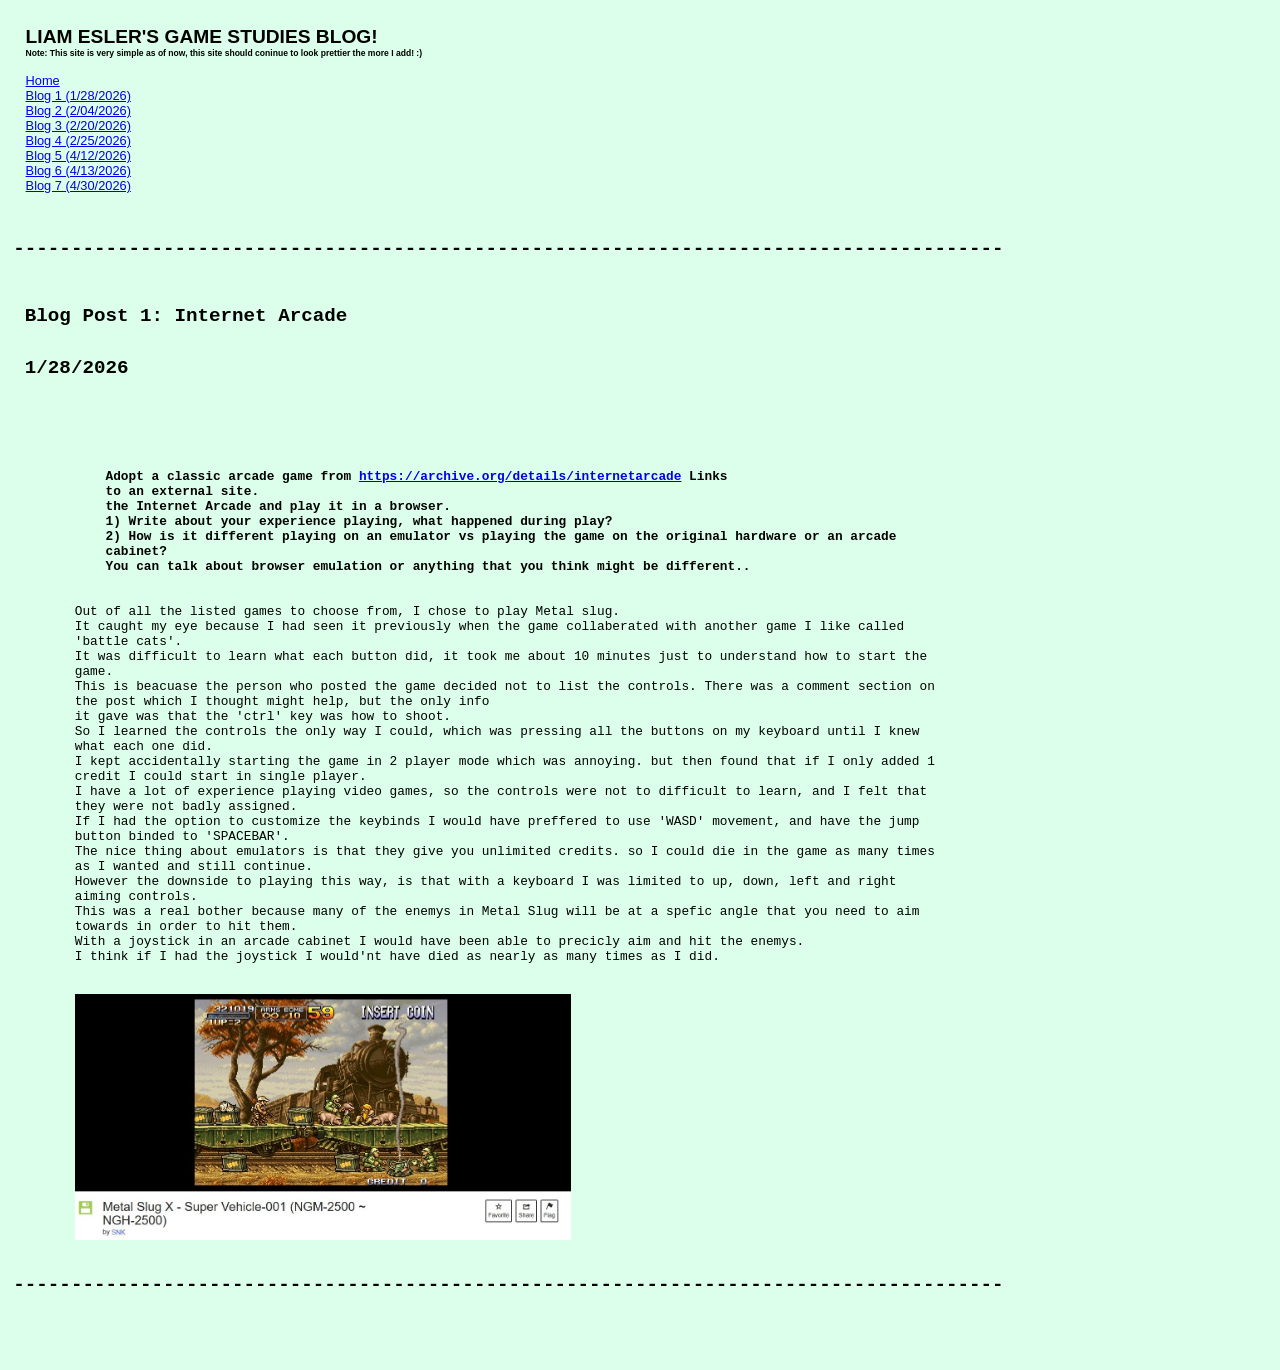
<file: blog-1.html>
<!DOCTYPE html>
<html lang="en">

<head>
    <meta charset="UTF-8">
    <meta name="viewport" content="width=device-width, initial-scale=1.0">
    <title>Liam Esler - Game Studies Blog</title>


</head>
<section class="Intro">
    <h1> LIAM ESLER'S GAME STUDIES BLOG!</h1>

    <h6>
        Note:
        This site is very simple as of now, this site should coninue to look prettier the more I add! :)
    </h6></br>
</section>

<nav>
    <a href="index.html">Home</a></br>
    <a href="blog-1.html">Blog 1 (1/28/2026)</a></br>
    <a href="blog-2.html">Blog 2 (2/04/2026)</a></br>
    <a href="blog-3.html">Blog 3 (2/20/2026)</a></br>
    <a href="blog-4.html">Blog 4 (2/25/2026)</a></br>
    <a href="blog-5.html">Blog 5 (4/12/2026)</a></br>
    <a href="blog-6.html">Blog 6 (4/13/2026)</a></br>
    <a href="blog-7.html">Blog 7 (4/30/2026)</a></br>
</nav>

<body>

    <!-- BLOG 1 -->
    <section class="blog-container">

        <h2>--------------------------------------------------------------------------------------</h2>

        <h1> Blog Post 1: Internet Arcade </h1>
        <h2> 1/28/2026</h2>

        <p>
        <h4>
            Adopt a classic arcade game from <a
                href="https://archive.org/details/internetarcade">https://archive.org/details/internetarcade</a> Links
            to an external site.
            the Internet Arcade and play it in a browser.
            1) Write about your experience playing, what happened during play?
            2) How is it different playing on an emulator vs playing the game on the original hardware or an arcade
            cabinet?
            You can talk about browser emulation or anything that you think might be different..
        </h4>
        Out of all the listed games to choose from, I chose to play Metal slug.
        It caught my eye because I had seen it previously when the game collaberated with another game I like called
        'battle cats'.
        It was difficult to learn what each button did, it took me about 10 minutes just to understand how to start the
        game.
        This is beacuase the person who posted the game decided not to list the controls. There was a comment section on
        the post which I thought might help, but the only info
        it gave was that the 'ctrl' key was how to shoot.
        So I learned the controls the only way I could, which was pressing all the buttons on my keyboard until I knew
        what each one did.
        I kept accidentally starting the game in 2 player mode which was annoying. but then found that if I only added 1
        credit I could start in single player.
        I have a lot of experience playing video games, so the controls were not to difficult to learn, and I felt that
        they were not badly assigned.
        If I had the option to customize the keybinds I would have preffered to use 'WASD' movement, and have the jump
        button binded to 'SPACEBAR'.
        The nice thing about emulators is that they give you unlimited credits. so I could die in the game as many times
        as I wanted and still continue.
        However the downside to playing this way, is that with a keyboard I was limited to up, down, left and right
        aiming controls.
        This was a real bother because many of the enemys in Metal Slug will be at a spefic angle that you need to aim
        towards in order to hit them.
        With a joystick in an arcade cabinet I would have been able to precicly aim and hit the enemys.
        I think if I had the joystick I would'nt have died as nearly as many times as I did.
        </p>
        <img src="images/metalslugx-fun.JPG" width="40%">

        <h2>--------------------------------------------------------------------------------------</h2>

    </section>

    <!-- BLOG 1 -->

</body>

<link rel="stylesheet" href="style.css">

</html>
</file>
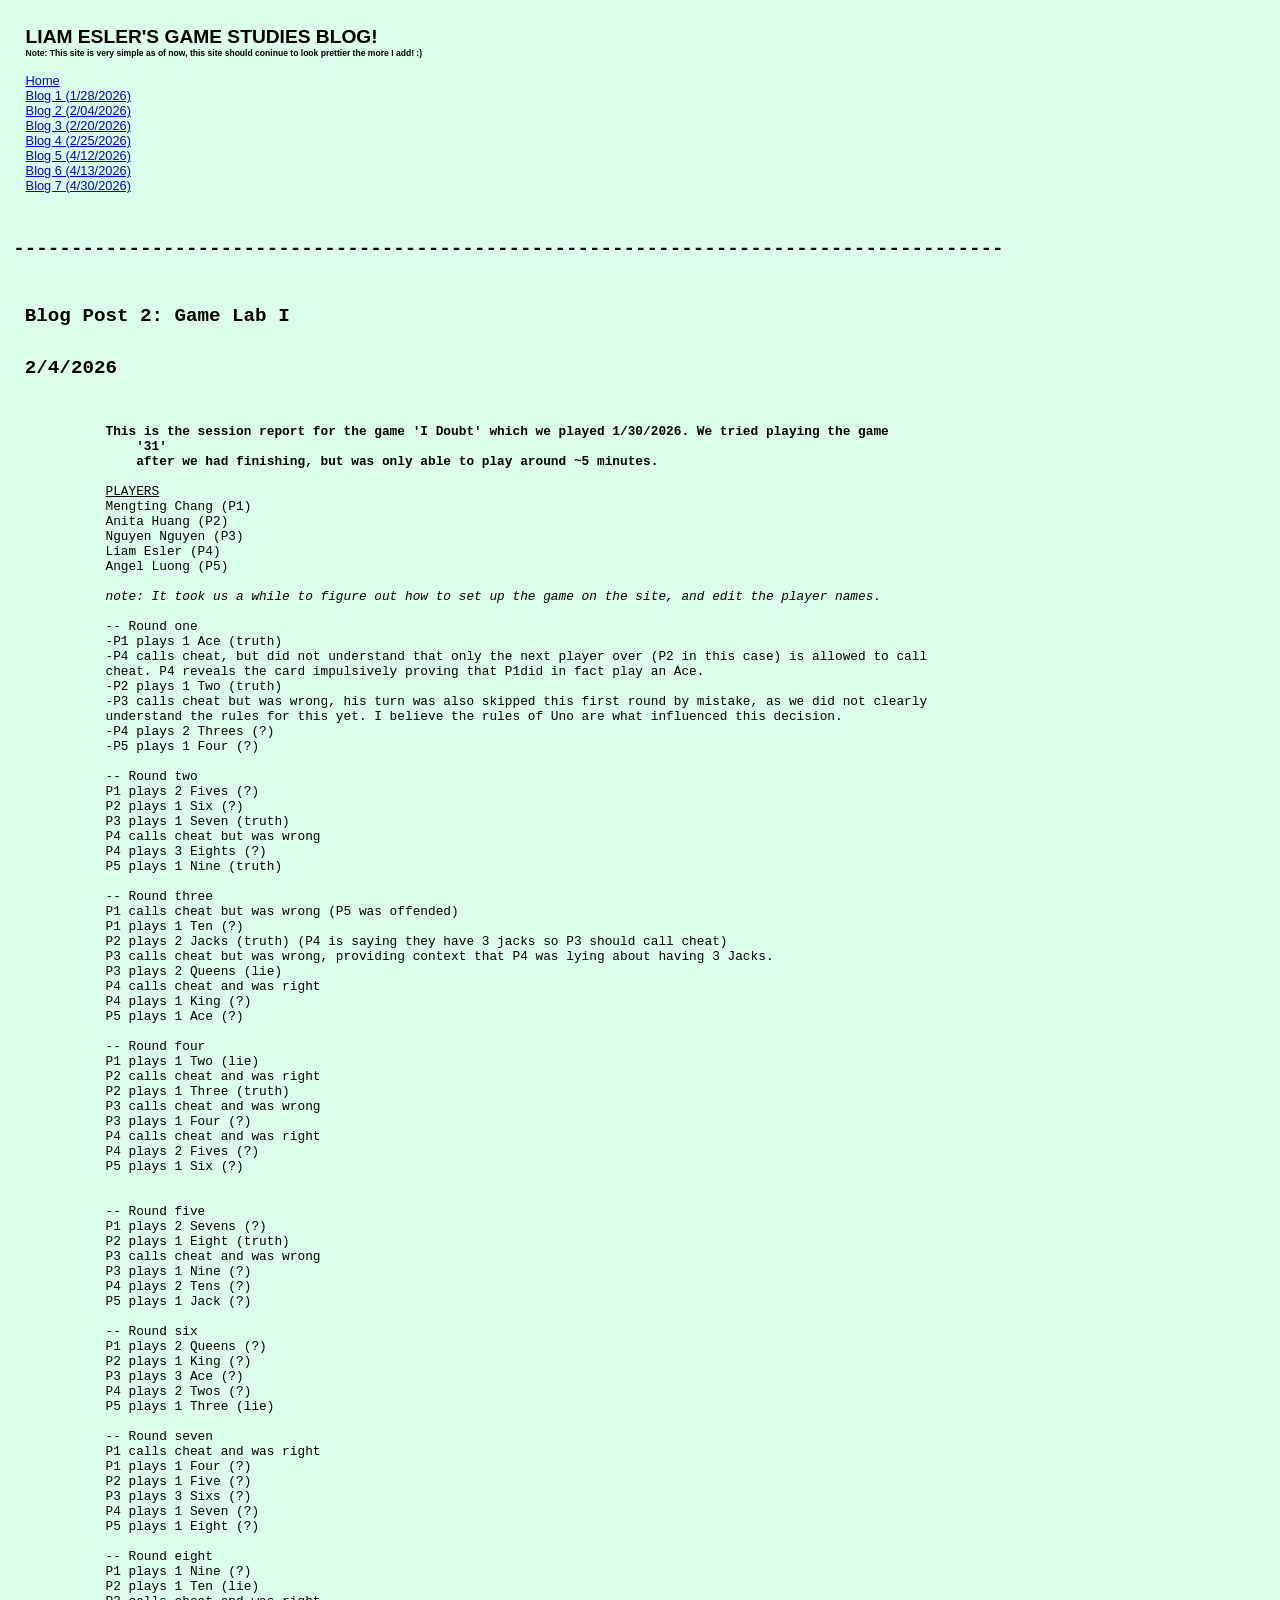
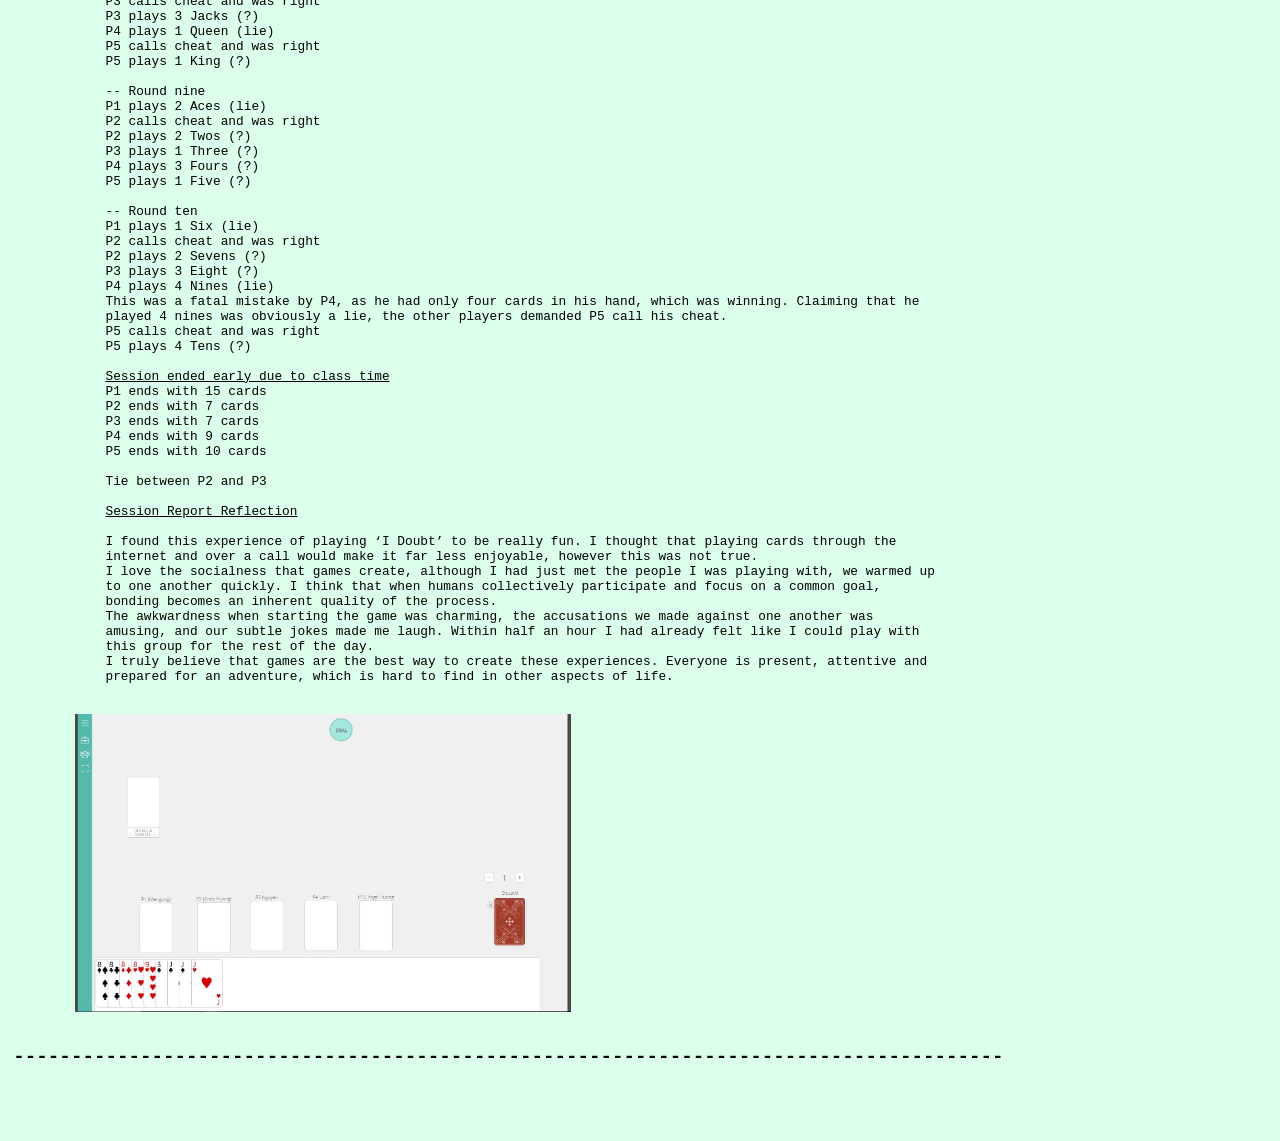
<file: blog-2.html>
<!DOCTYPE html>
<html lang="en">

<head>
    <meta charset="UTF-8">
    <meta name="viewport" content="width=device-width, initial-scale=1.0">
    <title>Liam Esler - Game Studies Blog</title>
</head>
<section class="Intro">
    <h1> LIAM ESLER'S GAME STUDIES BLOG!</h1>

    <h6>
        Note:
        This site is very simple as of now, this site should coninue to look prettier the more I add! :)
    </h6></br>
</section>

<nav>
    <a href="index.html">Home</a></br>
    <a href="blog-1.html">Blog 1 (1/28/2026)</a></br>
    <a href="blog-2.html">Blog 2 (2/04/2026)</a></br>
    <a href="blog-3.html">Blog 3 (2/20/2026)</a></br>
    <a href="blog-4.html">Blog 4 (2/25/2026)</a></br>
    <a href="blog-5.html">Blog 5 (4/12/2026)</a></br>
    <a href="blog-6.html">Blog 6 (4/13/2026)</a></br>
    <a href="blog-7.html">Blog 7 (4/30/2026)</a></br>
</nav>

<body>

    <!-- BLOG 2 -->
    <section class="blog-container">

        <h2>--------------------------------------------------------------------------------------</h2>
        <!-- <pre> -->
        <h1> Blog Post 2: Game Lab I </h1>
        <h2> 2/4/2026</h2>
        <p>
            <b>This is the session report for the game 'I Doubt' which we played 1/30/2026. We tried playing the game
                '31'
                after we had finishing, but was only able to play around ~5 minutes.</b>

            <u>PLAYERS</u>
            Mengting Chang (P1)
            Anita Huang (P2)
            Nguyen Nguyen (P3)
            Liam Esler (P4)
            Angel Luong (P5)

            <i>note: It took us a while to figure out how to set up the game on the site, and edit the player names.</i>

            -- Round one
            -P1 plays 1 Ace (truth)
            -P4 calls cheat, but did not understand that only the next player over (P2 in this case) is allowed to call
            cheat. P4 reveals the card impulsively proving that P1did in fact play an Ace.
            -P2 plays 1 Two (truth)
            -P3 calls cheat but was wrong, his turn was also skipped this first round by mistake, as we did not clearly
            understand the rules for this yet. I believe the rules of Uno are what influenced this decision.
            -P4 plays 2 Threes (?)
            -P5 plays 1 Four (?)

            -- Round two
            P1 plays 2 Fives (?)
            P2 plays 1 Six (?)
            P3 plays 1 Seven (truth)
            P4 calls cheat but was wrong
            P4 plays 3 Eights (?)
            P5 plays 1 Nine (truth)

            -- Round three
            P1 calls cheat but was wrong (P5 was offended)
            P1 plays 1 Ten (?)
            P2 plays 2 Jacks (truth) (P4 is saying they have 3 jacks so P3 should call cheat)
            P3 calls cheat but was wrong, providing context that P4 was lying about having 3 Jacks.
            P3 plays 2 Queens (lie)
            P4 calls cheat and was right
            P4 plays 1 King (?)
            P5 plays 1 Ace (?)

            -- Round four
            P1 plays 1 Two (lie)
            P2 calls cheat and was right
            P2 plays 1 Three (truth)
            P3 calls cheat and was wrong
            P3 plays 1 Four (?)
            P4 calls cheat and was right
            P4 plays 2 Fives (?)
            P5 plays 1 Six (?)


            -- Round five
            P1 plays 2 Sevens (?)
            P2 plays 1 Eight (truth)
            P3 calls cheat and was wrong
            P3 plays 1 Nine (?)
            P4 plays 2 Tens (?)
            P5 plays 1 Jack (?)

            -- Round six
            P1 plays 2 Queens (?)
            P2 plays 1 King (?)
            P3 plays 3 Ace (?)
            P4 plays 2 Twos (?)
            P5 plays 1 Three (lie)

            -- Round seven
            P1 calls cheat and was right
            P1 plays 1 Four (?)
            P2 plays 1 Five (?)
            P3 plays 3 Sixs (?)
            P4 plays 1 Seven (?)
            P5 plays 1 Eight (?)

            -- Round eight
            P1 plays 1 Nine (?)
            P2 plays 1 Ten (lie)
            P3 calls cheat and was right
            P3 plays 3 Jacks (?)
            P4 plays 1 Queen (lie)
            P5 calls cheat and was right
            P5 plays 1 King (?)

            -- Round nine
            P1 plays 2 Aces (lie)
            P2 calls cheat and was right
            P2 plays 2 Twos (?)
            P3 plays 1 Three (?)
            P4 plays 3 Fours (?)
            P5 plays 1 Five (?)

            -- Round ten
            P1 plays 1 Six (lie)
            P2 calls cheat and was right
            P2 plays 2 Sevens (?)
            P3 plays 3 Eight (?)
            P4 plays 4 Nines (lie)
            This was a fatal mistake by P4, as he had only four cards in his hand, which was winning. Claiming that he
            played 4 nines was obviously a lie, the other players demanded P5 call his cheat.
            P5 calls cheat and was right
            P5 plays 4 Tens (?)

            <u>Session ended early due to class time</u>
            P1 ends with 15 cards
            P2 ends with 7 cards
            P3 ends with 7 cards
            P4 ends with 9 cards
            P5 ends with 10 cards

            Tie between P2 and P3

            <u>Session Report Reflection</u>

            I found this experience of playing ‘I Doubt’ to be really fun. I thought that playing cards through the
            internet and over a call would make it far less enjoyable, however this was not true.
            I love the socialness that games create, although I had just met the people I was playing with, we warmed up
            to one another quickly. I think that when humans collectively participate and focus on a common goal,
            bonding becomes an inherent quality of the process.
            The awkwardness when starting the game was charming, the accusations we made against one another was
            amusing, and our subtle jokes made me laugh. Within half an hour I had already felt like I could play with
            this group for the rest of the day.
            I truly believe that games are the best way to create these experiences. Everyone is present, attentive and
            prepared for an adventure, which is hard to find in other aspects of life.
        </p>
        <img src="images/I-Doubt-snip.JPG" width="40%">

        <h2>--------------------------------------------------------------------------------------</h2>

    </section>
    <!-- BLOG 2 -->

</body>

<link rel="stylesheet" href="style.css">

</html>
</file>
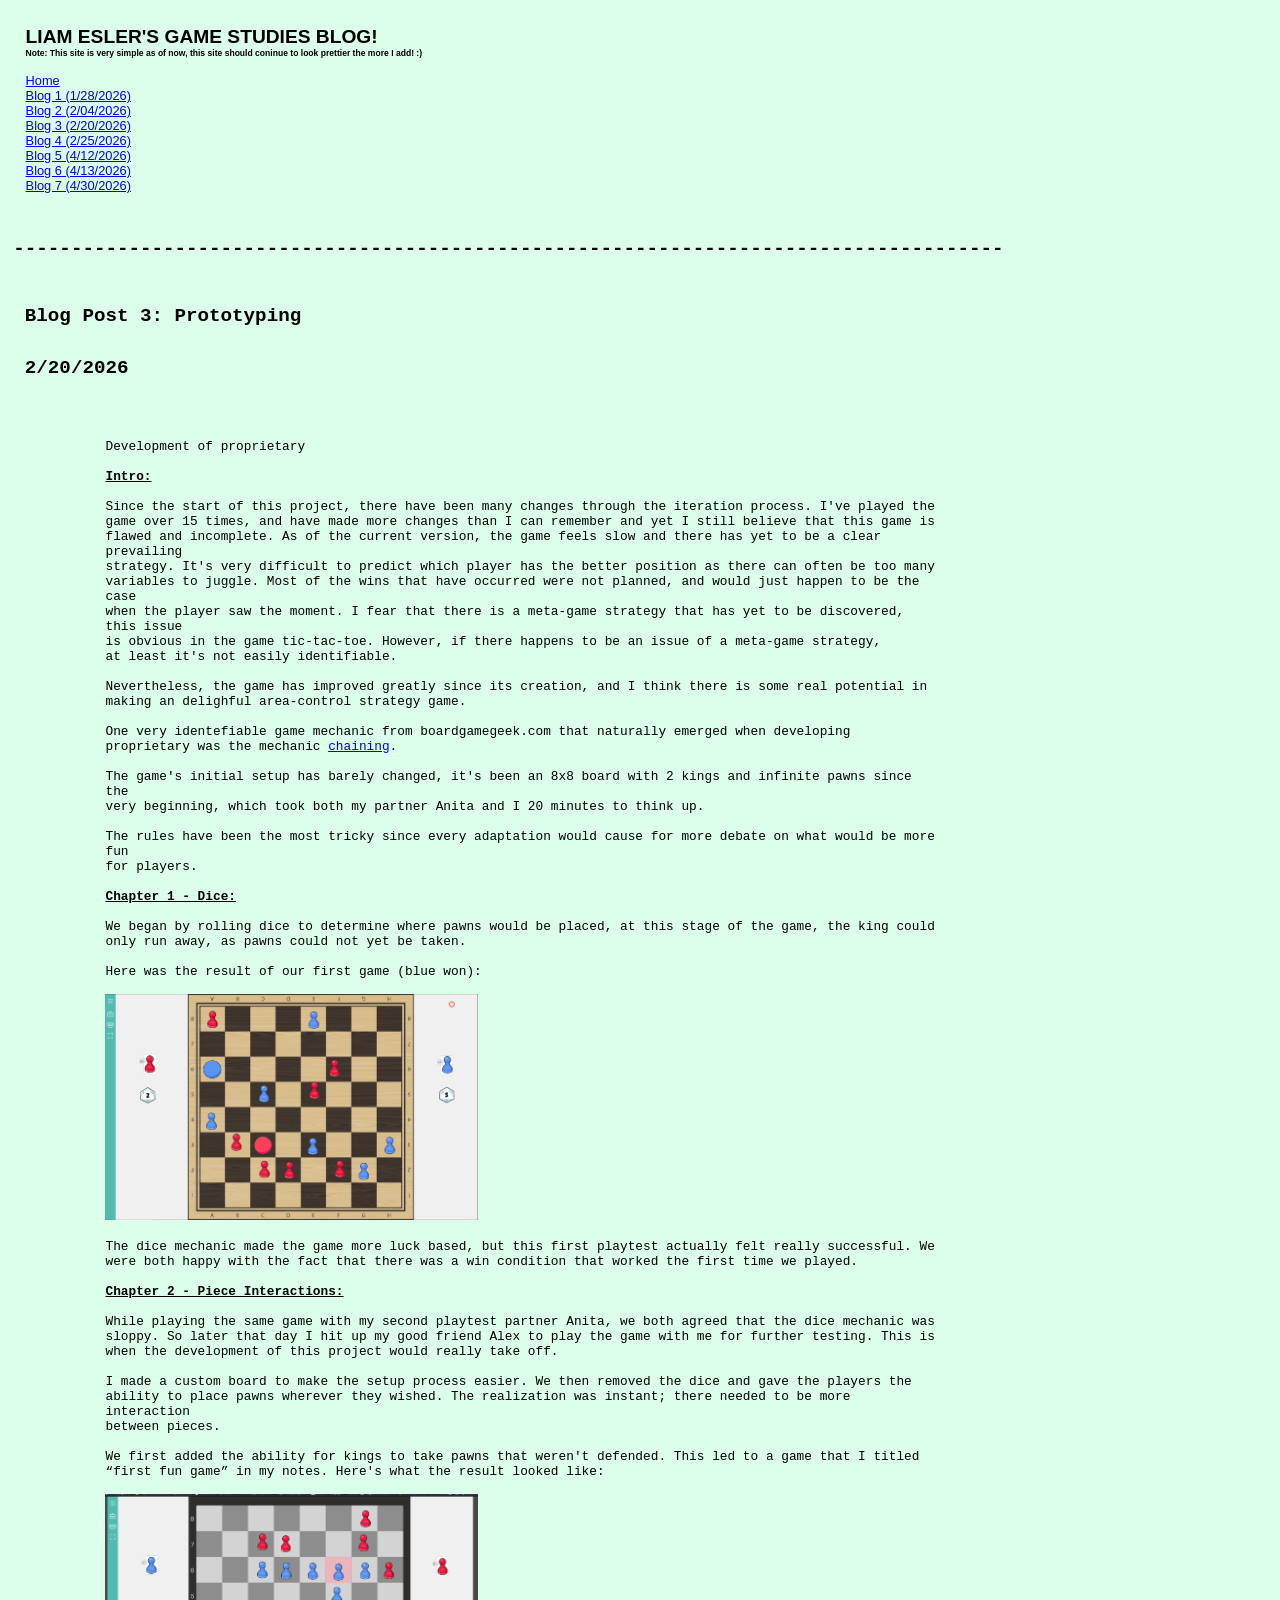
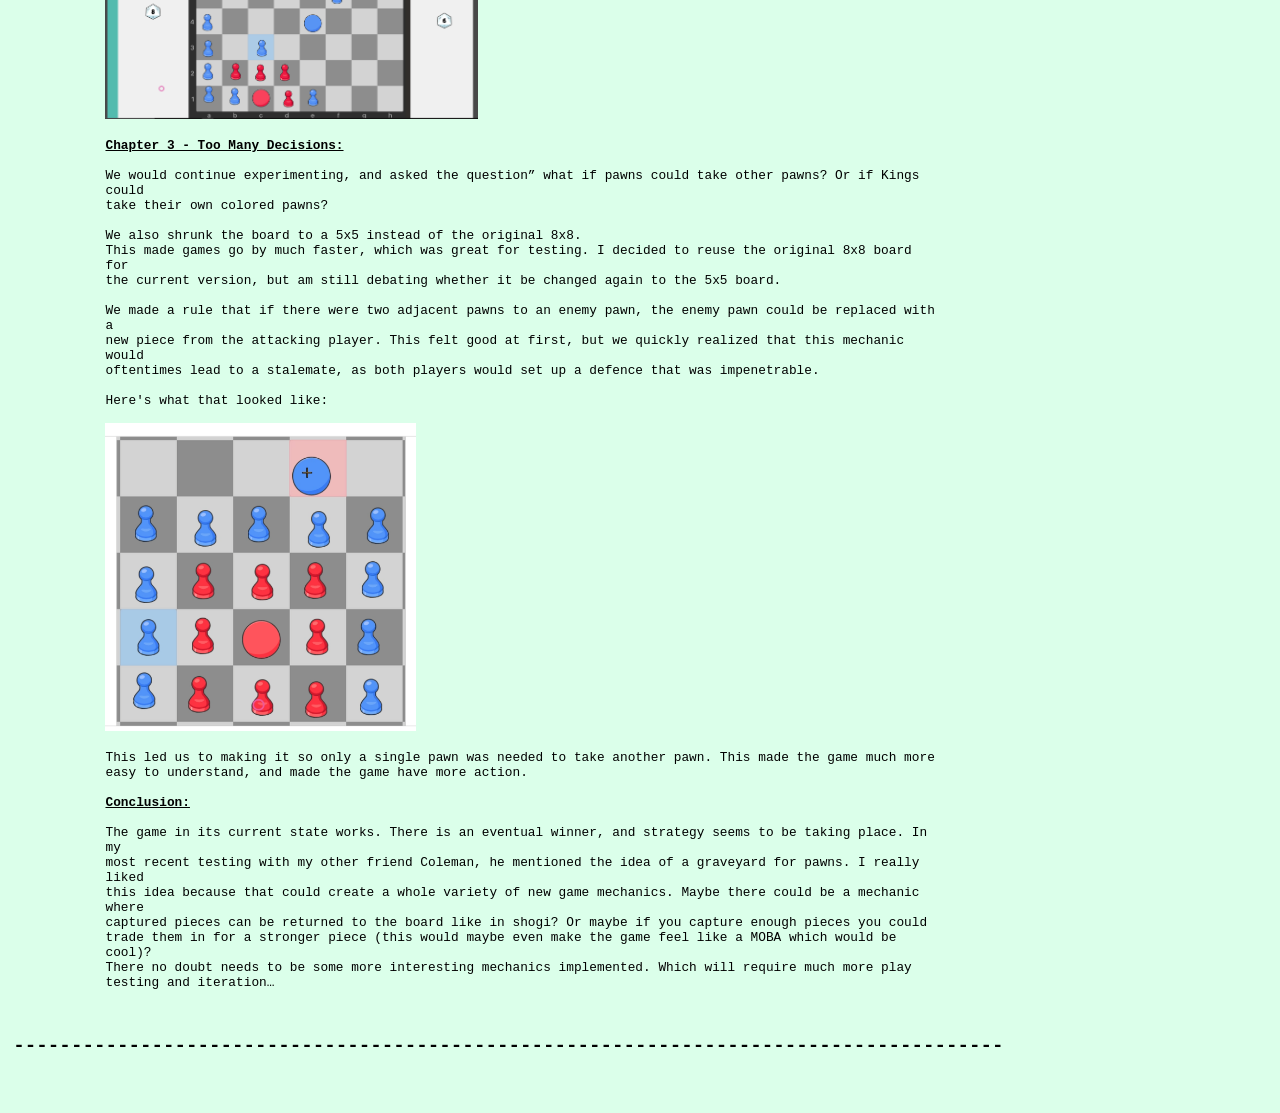
<file: blog-3.html>
<!DOCTYPE html>
<html lang="en">

<head>
    <meta charset="UTF-8">
    <meta name="viewport" content="width=device-width, initial-scale=1.0">
    <title>Liam Esler - Game Studies Blog</title>
</head>

<section class="Intro">
    <h1> LIAM ESLER'S GAME STUDIES BLOG!</h1>

    <h6>
        Note:
        This site is very simple as of now, this site should coninue to look prettier the more I add! :)
    </h6></br>
</section>

<nav>
    <a href="index.html">Home</a></br>
    <a href="blog-1.html">Blog 1 (1/28/2026)</a></br>
    <a href="blog-2.html">Blog 2 (2/04/2026)</a></br>
    <a href="blog-3.html">Blog 3 (2/20/2026)</a></br>
    <a href="blog-4.html">Blog 4 (2/25/2026)</a></br>
    <a href="blog-5.html">Blog 5 (4/12/2026)</a></br>
    <a href="blog-6.html">Blog 6 (4/13/2026)</a></br>
    <a href="blog-7.html">Blog 7 (4/30/2026)</a></br>
</nav>

<body>

    <!-- BLOG 3 -->
    <section class="blog-container">

        <h2>--------------------------------------------------------------------------------------</h2>

        <h1> Blog Post 3: Prototyping</h1>
        <h2> 2/20/2026</h2>

        <p>
            Development of proprietary

            <b><u>Intro:</b></u>

            Since the start of this project, there have been many changes through the iteration process. I've played the
            game over 15 times, and have made more changes than I can remember and yet I still believe that this game is
            flawed and incomplete. As of the current version, the game feels slow and there has yet to be a clear
            prevailing
            strategy. It's very difficult to predict which player has the better position as there can often be too many
            variables to juggle. Most of the wins that have occurred were not planned, and would just happen to be the
            case
            when the player saw the moment. I fear that there is a meta-game strategy that has yet to be discovered,
            this issue
            is obvious in the game tic-tac-toe. However, if there happens to be an issue of a meta-game strategy,
            at least it's not easily identifiable.

            Nevertheless, the game has improved greatly since its creation, and I think there is some real potential in
            making an delighful area-control strategy game.

            One very identefiable game mechanic from boardgamegeek.com that naturally emerged when developing
            proprietary was the mechanic <a href="https://boardgamegeek.com/boardgamemechanic/2956/chaining">chaining</a>.

            The game's initial setup has barely changed, it's been an 8x8 board with 2 kings and infinite pawns since
            the
            very beginning, which took both my partner Anita and I 20 minutes to think up.

            The rules have been the most tricky since every adaptation would cause for more debate on what would be more
            fun
            for players.

            <b><u>Chapter 1 - Dice:</b></u>

            We began by rolling dice to determine where pawns would be placed, at this stage of the game, the king could
            only run away, as pawns could not yet be taken.

            Here was the result of our first game (blue won):

            <img src="images/iteration-1.png" width="30%">

            The dice mechanic made the game more luck based, but this first playtest actually felt really successful. We
            were both happy with the fact that there was a win condition that worked the first time we played.

            <b><u>Chapter 2 - Piece Interactions:</b></u>

            While playing the same game with my second playtest partner Anita, we both agreed that the dice mechanic was
            sloppy. So later that day I hit up my good friend Alex to play the game with me for further testing. This is
            when the development of this project would really take off.

            I made a custom board to make the setup process easier. We then removed the dice and gave the players the
            ability to place pawns wherever they wished. The realization was instant; there needed to be more
            interaction
            between pieces.

            We first added the ability for kings to take pawns that weren't defended. This led to a game that I titled
            “first fun game” in my notes. Here's what the result looked like:

            <img src="images/iteration-2.png" width="30%">

            <b><u>Chapter 3 - Too Many Decisions:</b></u>

            We would continue experimenting, and asked the question” what if pawns could take other pawns? Or if Kings
            could
            take their own colored pawns?

            We also shrunk the board to a 5x5 instead of the original 8x8.
            This made games go by much faster, which was great for testing. I decided to reuse the original 8x8 board
            for
            the current version, but am still debating whether it be changed again to the 5x5 board.

            We made a rule that if there were two adjacent pawns to an enemy pawn, the enemy pawn could be replaced with
            a
            new piece from the attacking player. This felt good at first, but we quickly realized that this mechanic
            would
            oftentimes lead to a stalemate, as both players would set up a defence that was impenetrable.

            Here's what that looked like:

            <img src="images/iteration-3.png" width="25%">

            This led us to making it so only a single pawn was needed to take another pawn. This made the game much more
            easy to understand, and made the game have more action.

            <b><u>Conclusion:</b></u>

            The game in its current state works. There is an eventual winner, and strategy seems to be taking place. In
            my
            most recent testing with my other friend Coleman, he mentioned the idea of a graveyard for pawns. I really
            liked
            this idea because that could create a whole variety of new game mechanics. Maybe there could be a mechanic
            where
            captured pieces can be returned to the board like in shogi? Or maybe if you capture enough pieces you could
            trade them in for a stronger piece (this would maybe even make the game feel like a MOBA which would be
            cool)?
            There no doubt needs to be some more interesting mechanics implemented. Which will require much more play
            testing and iteration…
        </p>
        <h2>--------------------------------------------------------------------------------------</h2>
    </section>
    <!-- BLOG 3 -->

</body>

<link rel="stylesheet" href="style.css">

</html>
</file>
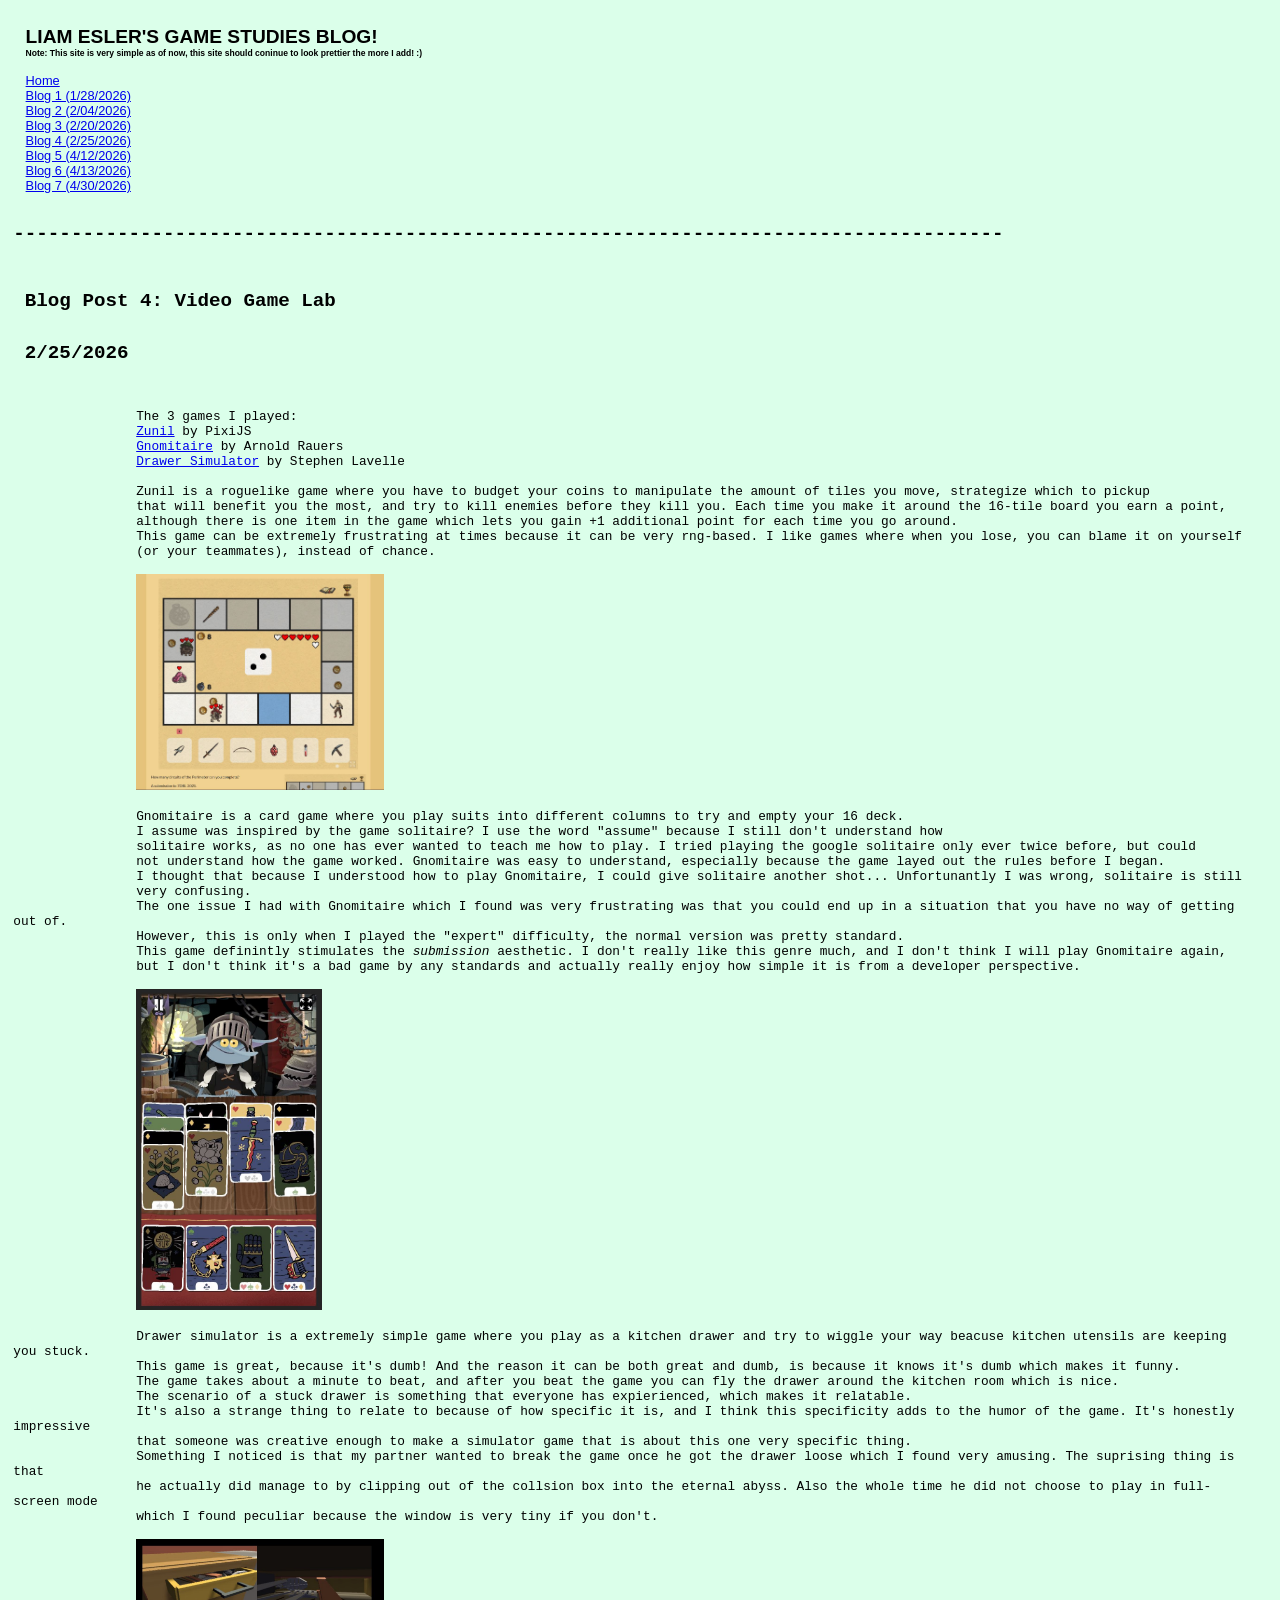
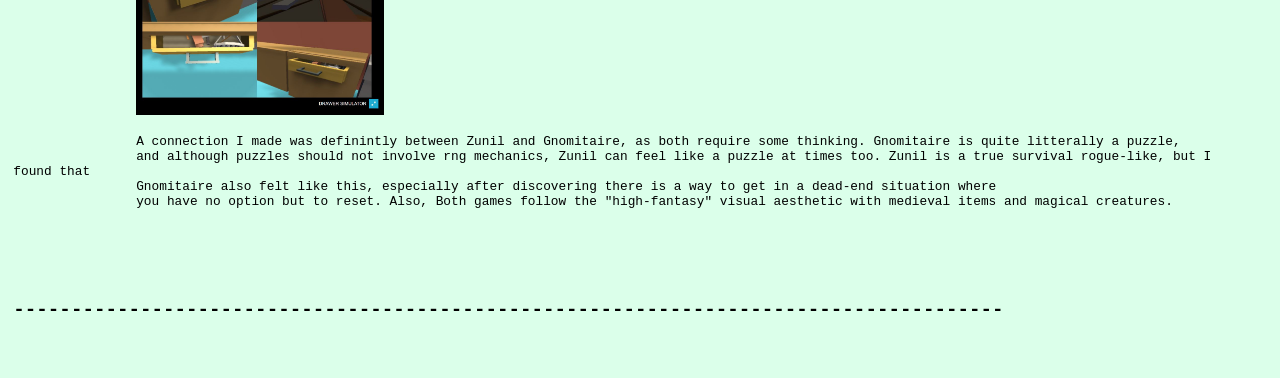
<file: blog-4.html>
<!DOCTYPE html>
<html lang="en">
<head>
    <meta charset="UTF-8">
    <meta name="viewport" content="width=device-width, initial-scale=1.0">
    <title>Liam Esler - Game Studies Blog</title>
</head>

    <section class="Intro">
        <h1> LIAM ESLER'S GAME STUDIES BLOG!</h1>

        <h6>
            Note:
            This site is very simple as of now, this site should coninue to look prettier the more I add! :)
        </h6></br>
    </section>

    <nav>
        <a href="index.html">Home</a></br>
        <a href="blog-1.html">Blog 1 (1/28/2026)</a></br>
        <a href="blog-2.html">Blog 2 (2/04/2026)</a></br>
        <a href="blog-3.html">Blog 3 (2/20/2026)</a></br>
        <a href="blog-4.html">Blog 4 (2/25/2026)</a></br>
        <a href="blog-5.html">Blog 5 (4/12/2026)</a></br>
        <a href="blog-6.html">Blog 6 (4/13/2026)</a></br>
        <a href="blog-7.html">Blog 7 (4/30/2026)</a></br>
    </nav>

<body>
<!-- BLOG # -->
    <section class="blog-container">
        <h2>--------------------------------------------------------------------------------------</h2>

        <h1> Blog Post 4: Video Game Lab</h1>
        <h2> 2/25/2026</h2>
            <p>
                The 3 games I played:
                <a href="https://zunil.itch.io/perimeter">Zunil</a> by PixiJS 
                <a href="https://tinytouchtales.itch.io/gnomitaire">Gnomitaire</a> by Arnold Rauers
                <a href="https://games.increpare.com/Schubladesimulator/">Drawer Simulator</a> by Stephen Lavelle

                Zunil is a roguelike game where you have to budget your coins to manipulate the amount of tiles you move, strategize which to pickup
                that will benefit you the most, and try to kill enemies before they kill you. Each time you make it around the 16-tile board you earn a point,
                although there is one item in the game which lets you gain +1 additional point for each time you go around.
                This game can be extremely frustrating at times because it can be very rng-based. I like games where when you lose, you can blame it on yourself
                (or your teammates), instead of chance.

                <img src="images/Zunil.JPG" width="20%">

                Gnomitaire is a card game where you play suits into different columns to try and empty your 16 deck.
                I assume was inspired by the game solitaire? I use the word "assume" because I still don't understand how
                solitaire works, as no one has ever wanted to teach me how to play. I tried playing the google solitaire only ever twice before, but could
                not understand how the game worked. Gnomitaire was easy to understand, especially because the game layed out the rules before I began.
                I thought that because I understood how to play Gnomitaire, I could give solitaire another shot... Unfortunantly I was wrong, solitaire is still
                very confusing.
                The one issue I had with Gnomitaire which I found was very frustrating was that you could end up in a situation that you have no way of getting out of.
                However, this is only when I played the "expert" difficulty, the normal version was pretty standard.
                This game definintly stimulates the <i>submission</i> aesthetic. I don't really like this genre much, and I don't think I will play Gnomitaire again, 
                but I don't think it's a bad game by any standards and actually really enjoy how simple it is from a developer perspective.

                <img src="images/Gnomitaire.JPG" width="15%">

                Drawer simulator is a extremely simple game where you play as a kitchen drawer and try to wiggle your way beacuse kitchen utensils are keeping you stuck. 
                This game is great, because it's dumb! And the reason it can be both great and dumb, is because it knows it's dumb which makes it funny.
                The game takes about a minute to beat, and after you beat the game you can fly the drawer around the kitchen room which is nice.
                The scenario of a stuck drawer is something that everyone has expierienced, which makes it relatable.
                It's also a strange thing to relate to because of how specific it is, and I think this specificity adds to the humor of the game. It's honestly impressive
                that someone was creative enough to make a simulator game that is about this one very specific thing.
                Something I noticed is that my partner wanted to break the game once he got the drawer loose which I found very amusing. The suprising thing is that
                he actually did manage to by clipping out of the collsion box into the eternal abyss. Also the whole time he did not choose to play in full-screen mode 
                which I found peculiar because the window is very tiny if you don't.

                <img src="images/Drawer-Simulator.JPG" width="20%">

                A connection I made was definintly between Zunil and Gnomitaire, as both require some thinking. Gnomitaire is quite litterally a puzzle,
                and although puzzles should not involve rng mechanics, Zunil can feel like a puzzle at times too. Zunil is a true survival rogue-like, but I found that
                Gnomitaire also felt like this, especially after discovering there is a way to get in a dead-end situation where
                you have no option but to reset. Also, Both games follow the "high-fantasy" visual aesthetic with medieval items and magical creatures.



            </p>
        <h2>--------------------------------------------------------------------------------------</h2>
    </section>
<!-- BLOG # -->
</body>
    <link rel="stylesheet" href="style.css">
</html>
</file>
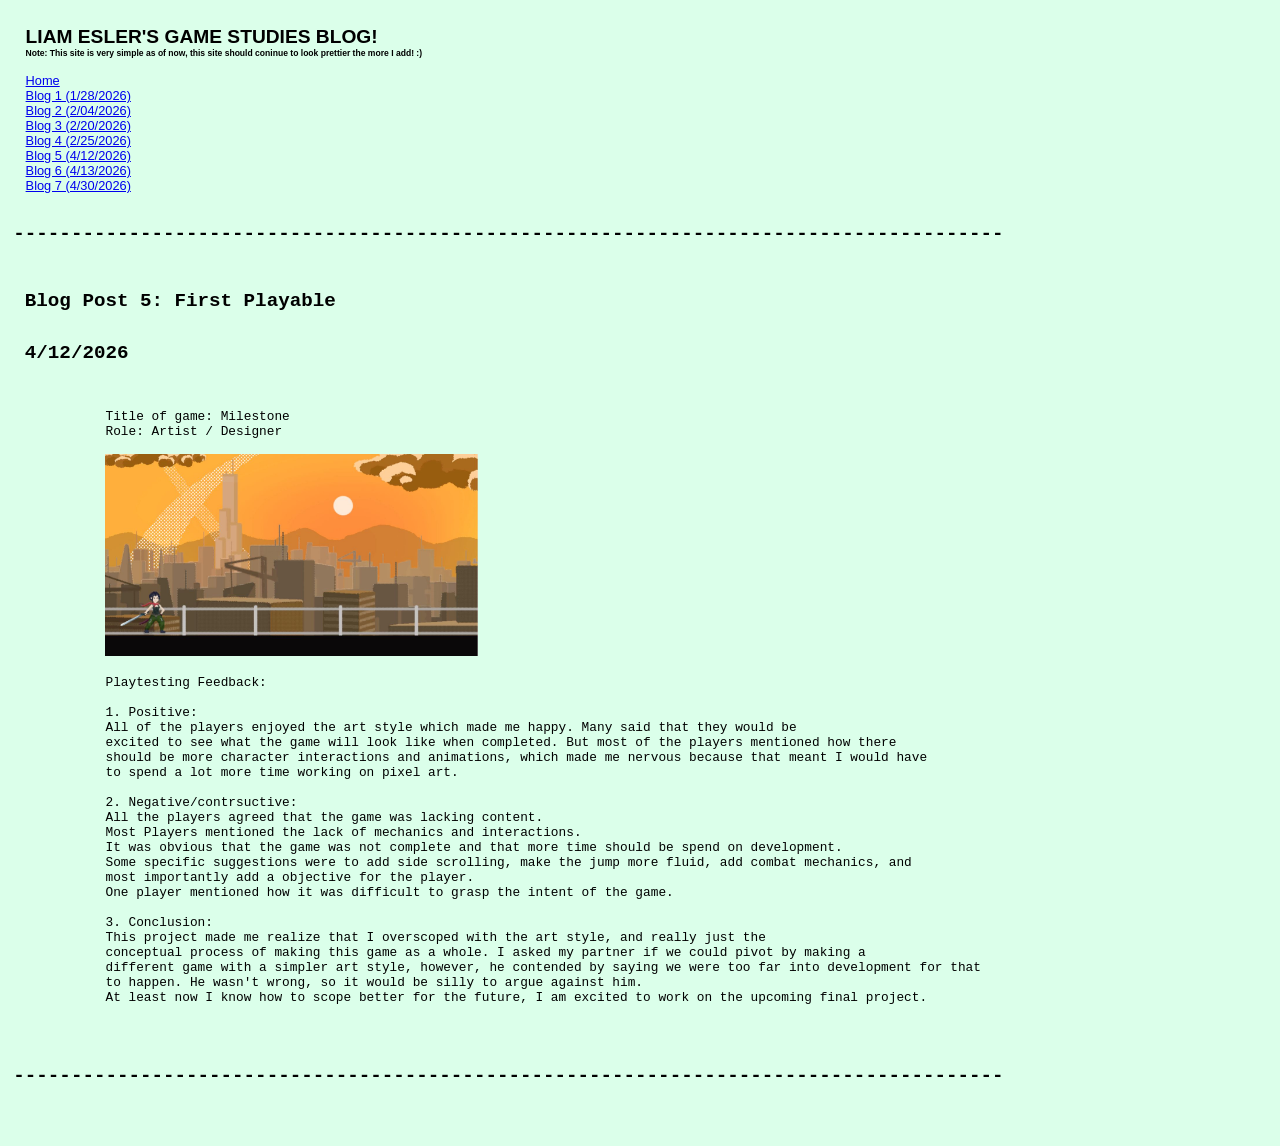
<file: blog-5.html>
<!DOCTYPE html>
<html lang="en">

<head>
    <meta charset="UTF-8">
    <meta name="viewport" content="width=device-width, initial-scale=1.0">
    <title>Liam Esler - Game Studies Blog</title>
</head>

<section class="Intro">
    <h1> LIAM ESLER'S GAME STUDIES BLOG!</h1>

    <h6>
        Note:
        This site is very simple as of now, this site should coninue to look prettier the more I add! :)
    </h6></br>
</section>

<nav>
    <a href="index.html">Home</a></br>
    <a href="blog-1.html">Blog 1 (1/28/2026)</a></br>
    <a href="blog-2.html">Blog 2 (2/04/2026)</a></br>
    <a href="blog-3.html">Blog 3 (2/20/2026)</a></br>
    <a href="blog-4.html">Blog 4 (2/25/2026)</a></br>
    <a href="blog-5.html">Blog 5 (4/12/2026)</a></br>
    <a href="blog-6.html">Blog 6 (4/13/2026)</a></br>
    <a href="blog-7.html">Blog 7 (4/30/2026)</a></br>
</nav>

<body>
    <!-- BLOG # -->
    <section class="blog-container">
        <h2>--------------------------------------------------------------------------------------</h2>

        <h1> Blog Post 5: First Playable</h1>
        <h2> 4/12/2026</h2>
        <p>
            Title of game: Milestone
            Role: Artist / Designer

            <img src="images/milestone-first-capture.JPG" width="30%">

            Playtesting Feedback:

            1. Positive: 
            All of the players enjoyed the art style which made me happy. Many said that they would be
            excited to see what the game will look like when completed. But most of the players mentioned how there
            should be more character interactions and animations, which made me nervous because that meant I would have
            to spend a lot more time working on pixel art.

            2. Negative/contrsuctive: 
            All the players agreed that the game was lacking content. 
            Most Players mentioned the lack of mechanics and interactions.
            It was obvious that the game was not complete and that more time should be spend on development.
            Some specific suggestions were to add side scrolling, make the jump more fluid, add combat mechanics, and
            most importantly add a objective for the player.
            One player mentioned how it was difficult to grasp the intent of the game.

            3. Conclusion: 
            This project made me realize that I overscoped with the art style, and really just the
            conceptual process of making this game as a whole. I asked my partner if we could pivot by making a
            different game with a simpler art style, however, he contended by saying we were too far into development for that
            to happen. He wasn't wrong, so it would be silly to argue against him.
            At least now I know how to scope better for the future, I am excited to work on the upcoming final project.

        </p>
        <h2>--------------------------------------------------------------------------------------</h2>
    </section>
    <!-- BLOG # -->
</body>
<link rel="stylesheet" href="style.css">

</html>
</file>
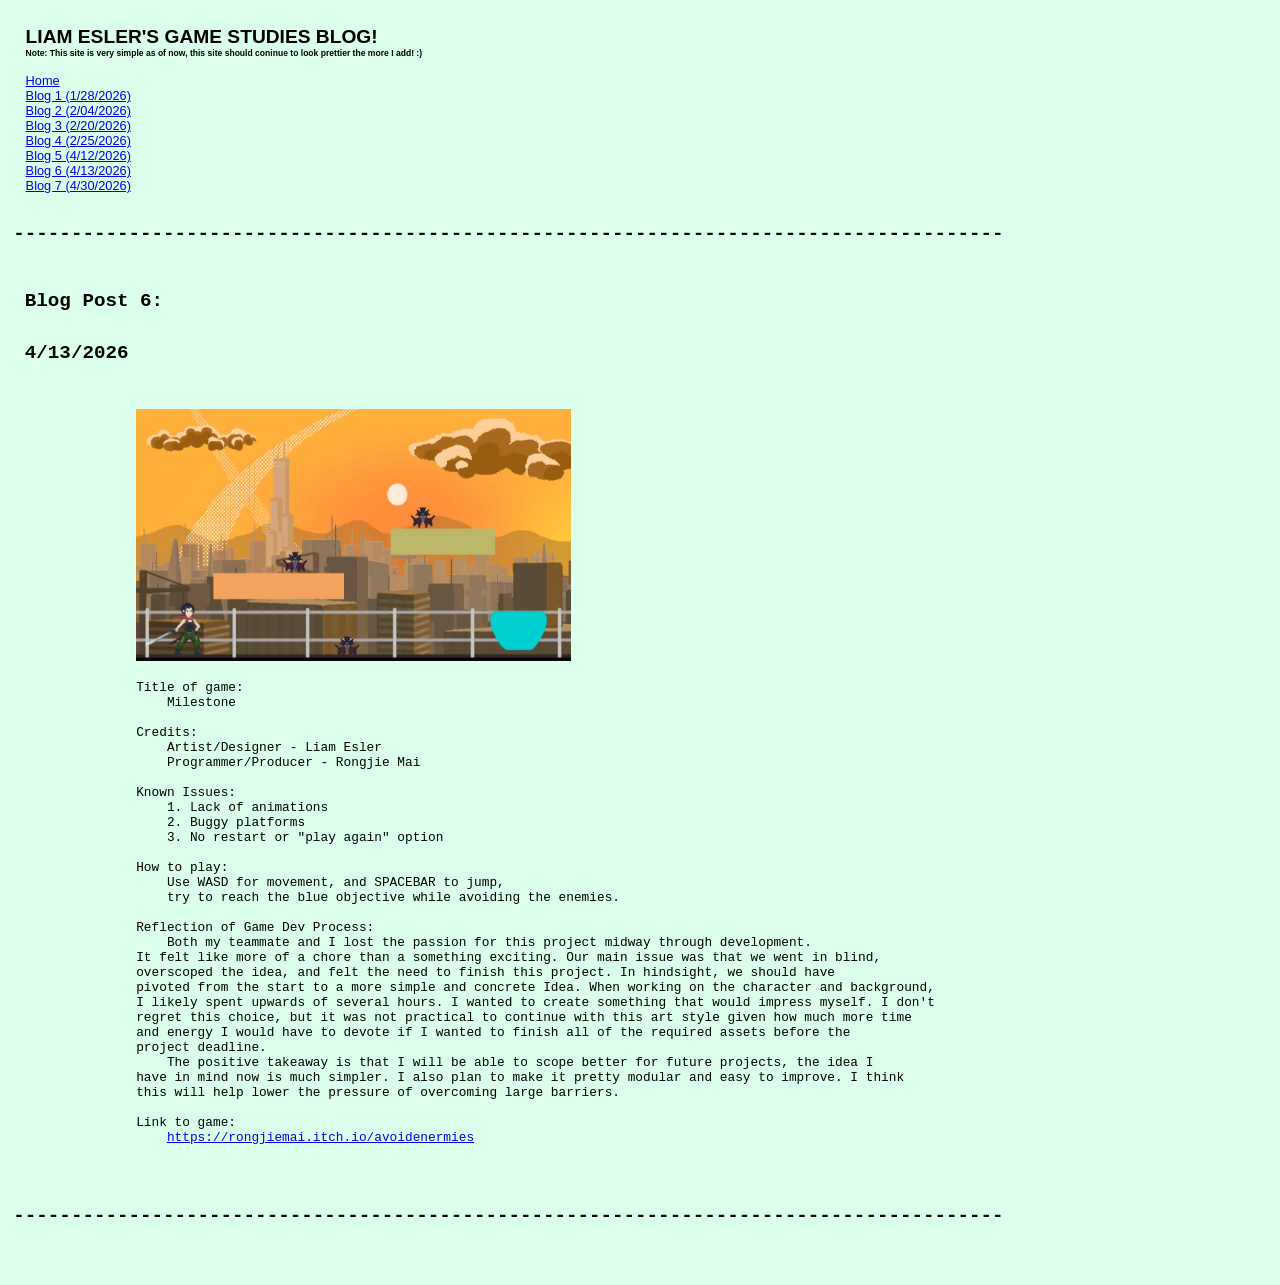
<file: blog-6.html>
<!DOCTYPE html>
<html lang="en">
<head>
    <meta charset="UTF-8">
    <meta name="viewport" content="width=device-width, initial-scale=1.0">
    <title>Liam Esler - Game Studies Blog</title>
</head>

    <section class="Intro">
        <h1> LIAM ESLER'S GAME STUDIES BLOG!</h1>

        <h6>
            Note:
            This site is very simple as of now, this site should coninue to look prettier the more I add! :)
        </h6></br>
    </section>

    <nav>
        <a href="index.html">Home</a></br>
        <a href="blog-1.html">Blog 1 (1/28/2026)</a></br>
        <a href="blog-2.html">Blog 2 (2/04/2026)</a></br>
        <a href="blog-3.html">Blog 3 (2/20/2026)</a></br>
        <a href="blog-4.html">Blog 4 (2/25/2026)</a></br>
        <a href="blog-5.html">Blog 5 (4/12/2026)</a></br>
        <a href="blog-6.html">Blog 6 (4/13/2026)</a></br>
        <a href="blog-7.html">Blog 7 (4/30/2026)</a></br>
    </nav>

<body>
<!-- BLOG # -->
    <section class="blog-container">
        <h2>--------------------------------------------------------------------------------------</h2>

        <h1> Blog Post 6: </h1>
        <h2> 4/13/2026</h2>
            <p>
                <img src="images/milestone-final.JPG" width="35%">

                Title of game: 
                    Milestone

                Credits: 
                    Artist/Designer - Liam Esler
                    Programmer/Producer - Rongjie Mai

                Known Issues:
                    1. Lack of animations
                    2. Buggy platforms
                    3. No restart or "play again" option

                How to play:
                    Use WASD for movement, and SPACEBAR to jump,
                    try to reach the blue objective while avoiding the enemies.
                
                Reflection of Game Dev Process:
                    Both my teammate and I lost the passion for this project midway through development. 
                It felt like more of a chore than a something exciting. Our main issue was that we went in blind,
                overscoped the idea, and felt the need to finish this project. In hindsight, we should have 
                pivoted from the start to a more simple and concrete Idea. When working on the character and background,
                I likely spent upwards of several hours. I wanted to create something that would impress myself. I don't
                regret this choice, but it was not practical to continue with this art style given how much more time
                and energy I would have to devote if I wanted to finish all of the required assets before the
                project deadline.
                    The positive takeaway is that I will be able to scope better for future projects, the idea I
                have in mind now is much simpler. I also plan to make it pretty modular and easy to improve. I think
                this will help lower the pressure of overcoming large barriers.

                Link to game:
                    <a href="https://rongjiemai.itch.io/avoidenermies">https://rongjiemai.itch.io/avoidenermies</a>

            </p>
        <h2>--------------------------------------------------------------------------------------</h2>
    </section>
<!-- BLOG # -->
</body>
    <link rel="stylesheet" href="style.css">
</html>
</file>
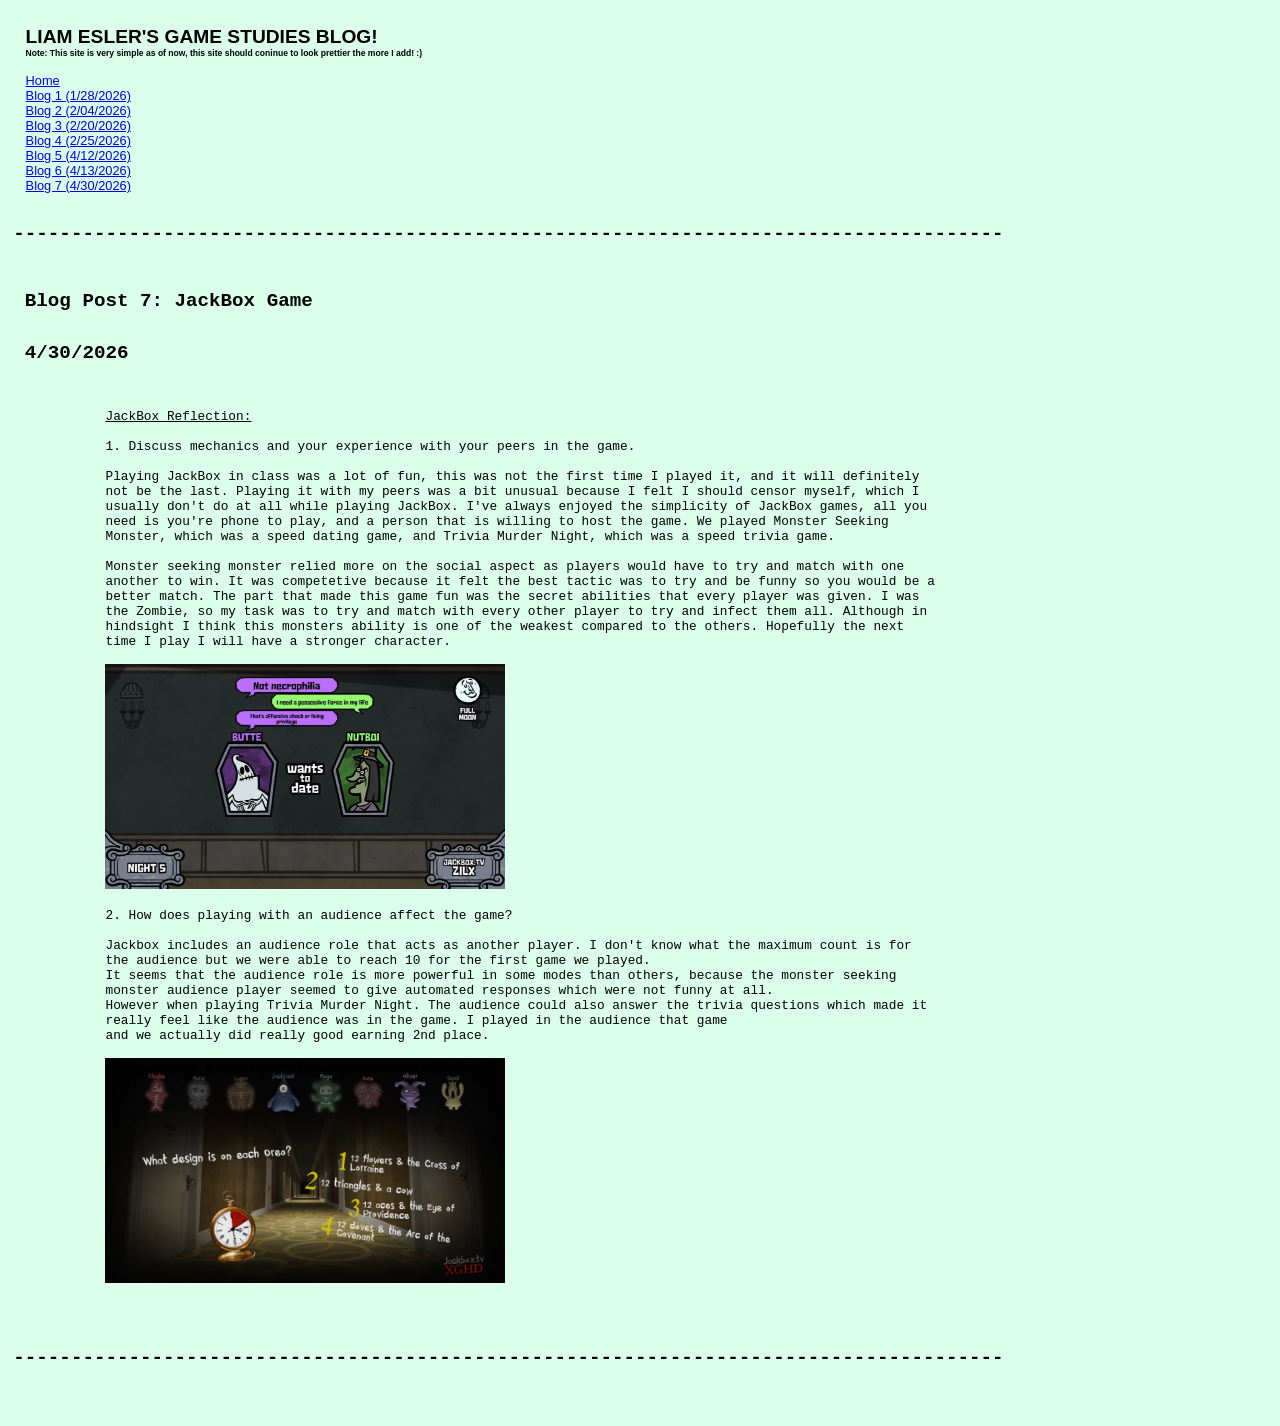
<file: blog-7.html>
<!DOCTYPE html>
<html lang="en">

<head>
    <meta charset="UTF-8">
    <meta name="viewport" content="width=device-width, initial-scale=1.0">
    <title>Liam Esler - Game Studies Blog</title>
</head>

<section class="Intro">
    <h1> LIAM ESLER'S GAME STUDIES BLOG!</h1>

    <h6>
        Note:
        This site is very simple as of now, this site should coninue to look prettier the more I add! :)
    </h6></br>
</section>

<nav>
    <a href="index.html">Home</a></br>
    <a href="blog-1.html">Blog 1 (1/28/2026)</a></br>
    <a href="blog-2.html">Blog 2 (2/04/2026)</a></br>
    <a href="blog-3.html">Blog 3 (2/20/2026)</a></br>
    <a href="blog-4.html">Blog 4 (2/25/2026)</a></br>
    <a href="blog-5.html">Blog 5 (4/12/2026)</a></br>
    <a href="blog-6.html">Blog 6 (4/13/2026)</a></br>
    <a href="blog-7.html">Blog 7 (4/30/2026)</a></br>
</nav>

<body>
    <!-- BLOG # -->
    <section class="blog-container">
        <h2>--------------------------------------------------------------------------------------</h2>

        <h1> Blog Post 7: JackBox Game </h1>
        <h2> 4/30/2026</h2>
        <p>
            <u>JackBox Reflection:</u>

            1. Discuss mechanics and your experience with your peers in the game.

            Playing JackBox in class was a lot of fun, this was not the first time I played it, and it will definitely
            not be the last. Playing it with my peers was a bit unusual because I felt I should censor myself, which I
            usually don't do at all while playing JackBox. I've always enjoyed the simplicity of JackBox games, all you
            need is you're phone to play, and a person that is willing to host the game. We played Monster Seeking
            Monster, which was a speed dating game, and Trivia Murder Night, which was a speed trivia game.

            Monster seeking monster relied more on the social aspect as players would have to try and match with one
            another to win. It was competetive because it felt the best tactic was to try and be funny so you would be a
            better match. The part that made this game fun was the secret abilities that every player was given. I was
            the Zombie, so my task was to try and match with every other player to try and infect them all. Although in
            hindsight I think this monsters ability is one of the weakest compared to the others. Hopefully the next
            time I play I will have a stronger character.

            <img src="images/jackbox-monster-examp.jpg" width="400px">

            2. How does playing with an audience affect the game?

            Jackbox includes an audience role that acts as another player. I don't know what the maximum count is for
            the audience but we were able to reach 10 for the first game we played.
            It seems that the audience role is more powerful in some modes than others, because the monster seeking
            monster audience player seemed to give automated responses which were not funny at all.
            However when playing Trivia Murder Night. The audience could also answer the trivia questions which made it
            really feel like the audience was in the game. I played in the audience that game
            and we actually did really good earning 2nd place.

            <img src="images/jackbox-trivia-examp.png" width="400px">

        </p>
        <h2>--------------------------------------------------------------------------------------</h2>
    </section>
    <!-- BLOG # -->
</body>
<link rel="stylesheet" href="style.css">

</html>
</file>
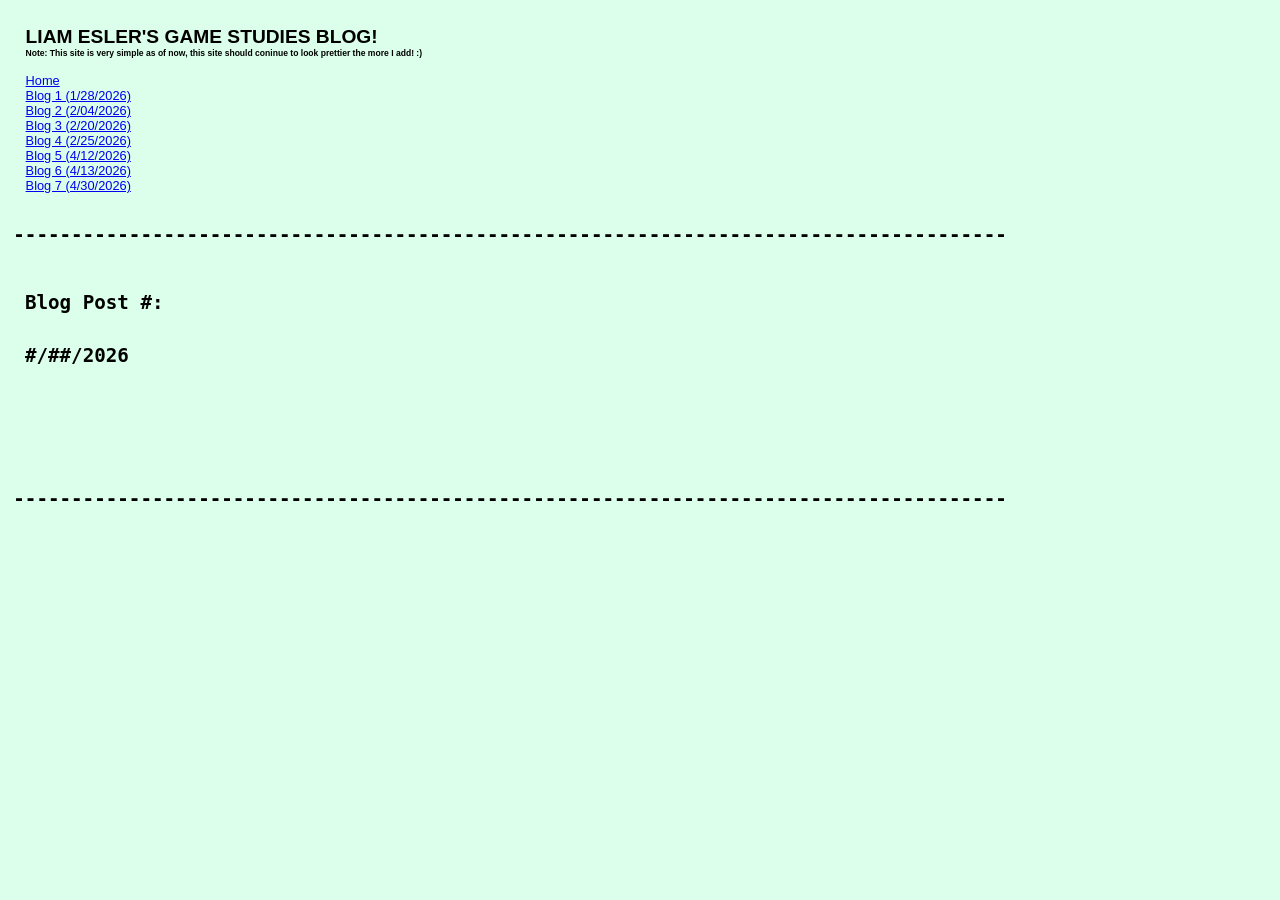
<file: template.html>
<!DOCTYPE html>
<html lang="en">
<head>
    <meta charset="UTF-8">
    <meta name="viewport" content="width=device-width, initial-scale=1.0">
    <title>Liam Esler - Game Studies Blog</title>
</head>

    <section class="Intro">
        <h1> LIAM ESLER'S GAME STUDIES BLOG!</h1>

        <h6>
            Note:
            This site is very simple as of now, this site should coninue to look prettier the more I add! :)
        </h6></br>
    </section>

    <nav>
        <a href="index.html">Home</a></br>
        <a href="blog-1.html">Blog 1 (1/28/2026)</a></br>
        <a href="blog-2.html">Blog 2 (2/04/2026)</a></br>
        <a href="blog-3.html">Blog 3 (2/20/2026)</a></br>
        <a href="blog-4.html">Blog 4 (2/25/2026)</a></br>
        <a href="blog-5.html">Blog 5 (4/12/2026)</a></br>
        <a href="blog-6.html">Blog 6 (4/13/2026)</a></br>
        <a href="blog-7.html">Blog 7 (4/30/2026)</a></br>
    </nav>

<body>
<!-- BLOG # -->
    <section class="blog-container">
        <h2>--------------------------------------------------------------------------------------</h2>

        <h1> Blog Post #: </h1>
        <h2> #/##/2026</h2>
            <p>


            </p>
        <h2>--------------------------------------------------------------------------------------</h2>
    </section>
<!-- BLOG # -->
</body>
    <link rel="stylesheet" href="style.css">
</html>
</file>
<file: style.css>
/* ----- FIXES!! ----- */

html {
  font-size: 62.5%;
}

*,
*:before,
*:after {
margin: 0;
padding: 0;
}

/* ----- BODY ----- */
body {
background: rgb(219, 255, 234);
margin: 0;
font-family: 'Open Sans', sans-serif;

max-width: 100%;
font-size: 1vw;
margin: 2%;

}

/* ----- Classes ----- */
section {
  
}

/* pre {
  white-space: pre-wrap;
  
} */

.blog-container {
  white-space: pre-wrap;
  font-family: monospace;
  display: block; /* <pre> is a block-level element by default */
  overflow-wrap: break-word;

  margin-left: -1%;
  
}
</file>
